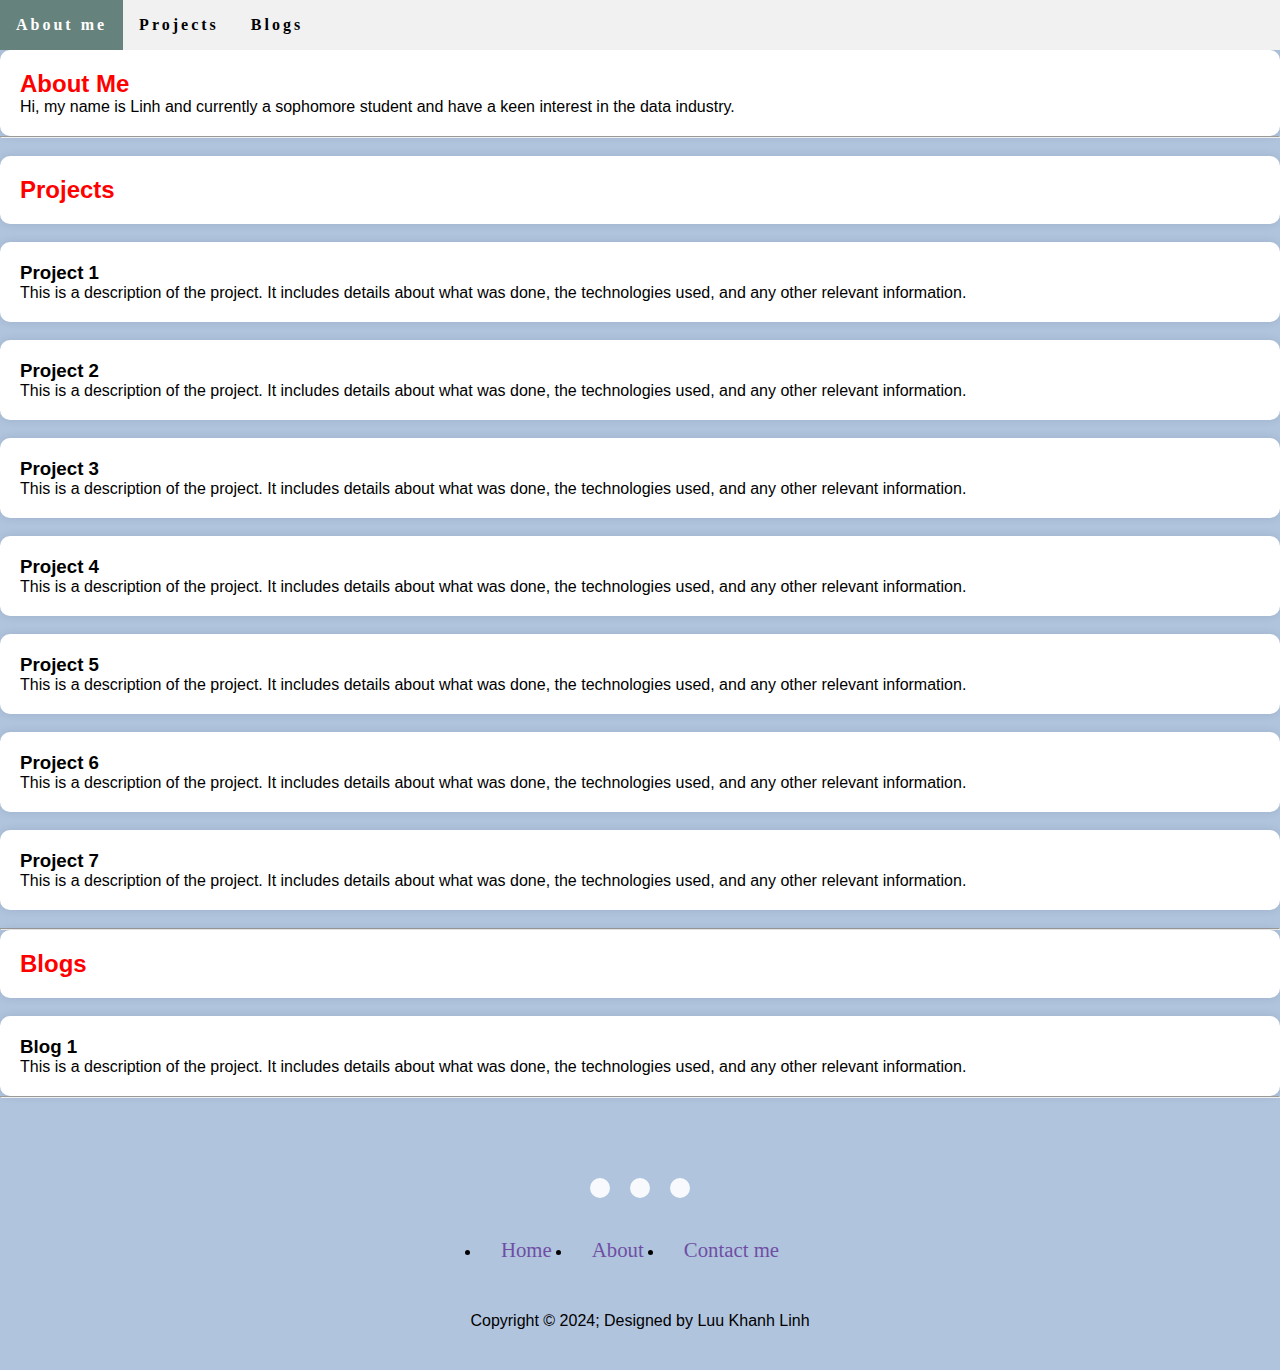
<file: index.html>
<!DOCTYPE html>
<html>
<head>
<title>Khanh Linh Resume</title>
<meta charset="UTF-8">
<meta name="description" content="Khanh Linh Resume ">
<meta name="author" content="Khanh Linh">
<link rel="stylesheet" href="styles.css">
<link rel="stylesheet" href="https://cdnjs.cloudflare.com/ajax/libs/font-awesome/6.5.2/css/all.min.css" integrity="sha512-SnH5WK+bZxgPHs44uWIX+LLJAJ9/2PkPKZ5QiAj6Ta86w+fsb2TkcmfRyVX3pBnMFcV7oQPJkl9QevSCWr3W6A==" crossorigin="anonymous" referrerpolicy="no-referrer" />
</head>
<body>


<nav class="sidebar" style ="letter-spacing: 3px;">
  <a href="#home"> <strong>About me</strong> </a>
  <a href="#projects"> <strong>Projects</strong></a>
  <a href="#blog"> <strong>Blogs</strong> </a>
</nav>


<!---Main content-->

<div class="main-content">
  <section id="home" class="about-me">
    <h2>About Me</h2>
    <p>Hi, my name is Linh and currently a sophomore student and have a keen interest in the data industry.</p>
  </section>
<hr>
<br>
  <!--projects-->
  <section id="projects">
    <h2 class = "projects">Projects</h2>
    <br>
    <div class="project1">
      <h3>Project 1</h3>
        <p>This is a description of the project. It includes details about what was done, the technologies used, and any other relevant information.</p>
    </div>
  <br>
    <div class="project2">
      <h3>Project 2</h3>
        <p>This is a description of the project. It includes details about what was done, the technologies used, and any other relevant information.</p>
    </div>
  <br>
    <div class="project3">
      <h3>Project 3</h3>
        <p>This is a description of the project. It includes details about what was done, the technologies used, and any other relevant information.</p>
    </div>
  <br>
    <div class="project4">
      <h3>Project 4</h3>
        <p>This is a description of the project. It includes details about what was done, the technologies used, and any other relevant information.</p>
    </div>
  <br>
    <div class="project5">
      <h3>Project 5</h3>
        <p>This is a description of the project. It includes details about what was done, the technologies used, and any other relevant information.</p>
    </div>
  <br>
    <div class="project6">
      <h3>Project 6</h3>
        <p>This is a description of the project. It includes details about what was done, the technologies used, and any other relevant information.</p>
    </div>
  <br>
    <div class="project7">
      <h3>Project 7</h3>
        <p>This is a description of the project. It includes details about what was done, the technologies used, and any other relevant information.</p>
    </div>
    <br>
  </section>
  <hr>
  <section id="blog">
    <h2 class = "blogs">Blogs</h2>
    <br>
    <div class="blog1">
      <h3>Blog 1</h3>
        <p>This is a description of the project. It includes details about what was done, the technologies used, and any other relevant information.</p>
    </div>
  </section>
  <hr>
<!-- Contact Section -->
  <footer>
      <div class="footerContainer">
    <div class="socialIcons">
      <a href=""><i class ="fa-brands fa-facebook"></i></a>
      <a href=""><i class ="fas fa-envelope"></i></a>
      <a href=""><i class ="fa-brands fa-youtube"></i></a>
    </div>
    <div class="footerNav">
      <ul>
        <li><a href="">Home</a></li>
        <li><a href="">About</a></li>
        <li><a href="">Contact me</a></li>
      </ul>
    </div>
      <div class="footerBottom">
        <p>Copyright &copy; 2024; Designed by <span class ="designer">Luu Khanh Linh</span></p>
      </div>
    </div>
  </div>

  </footer>

</body>
</html>
</file>
<file: styles.css>
body {
  background-color: lightsteelblue;
  opacity: 2.9;

  body, h1,h2, h3, h4, h5, h6, p{
    font-family:"Raleway", sans-serif;
  }
  h2{
    color: red;
  }
}

.sidebar {
  height: 50px; /* Full height of the viewport */
  width: 100%; /* Adjust width as needed */
  position: relative;
  right: 0; /* Positioning to the right */
  top: 0; /* Start from the top */
  background-color: #f1f1f1; 
  display: flex;
}
.sidebar a{
  display: block;
  color: black;
  padding: 16px;
  text-decoration: none;
}

.sidebar a.active{
  background-color: #65827c;
  color: white;
}


.sidebar a:hover:not(.active) {
  background-color: #65827c;
  color: white;
}


.about-me {
  background-color: white;
  padding: 20px;
  border-radius: 10px;
  box-shadow: 0 0 10px rgba(0,0,0,0.1);
  font-family:"Raleway";
}


.project-item{
  margin-bottom: 20px;
}
.project-item{
  margin-bottom: 10px;
}

.projects, .blogs, .blog1, .footer{
  background-color: white;
  padding: 20px;
  border-radius: 10px;
  box-shadow: 0 0 10px rgba(0,0,0,0.1);
  font-family:sans-serif;
}

.project1, .project2, .project3, .project4,.project5,.project6,.project7{
  background-color: white;
  padding: 20px;
  border-radius: 10px;
  box-shadow: 0 0 10px rgba(0,0,0,0.1);
  font-family:sans-serif;
}


*{
  padding:0;
  margin:0;
  box-sizing: border-box;
}

.footer{
  background-color: #111;
}

.footerContainer{
  width: 100%;
  padding: 70px 30px 20px;
}


.socialIcons{
  display: flex;
  justify-content: center;
}

.socialIcons a{
  text-decoration: none;
  padding: 10px;
  background-color: white;
  margin: 10px;
  border-radius: 50%;
}

.socialIcons a{
  font-size: 2em;
  color: black;
  opacity: 0.9;
}

.socialIcons a:hover{
  background-color: #111;
  transition: 0.5s;
}

.socialIcons a:hover i{
  color: white;
  transition: 0.5s;
}

.footerNav{
  margin: 30px 0;
}

.footerNav ul{
  display:flex;
  justify-content: center;
}


.footerNav ul li a{
  color: blackgrey;
  margin: 20px;
  text-decoration: none;
  font-size: 1.3em;
  opacity: 0.7;
  transition: 0.5s;
}


.footerNav ul li a:hover{
  opacity: 1;
  transition: 0.5s;
}

.footerBottom{
  color: #000;
  padding: 20px;
  text-align: center;
}
</file>
